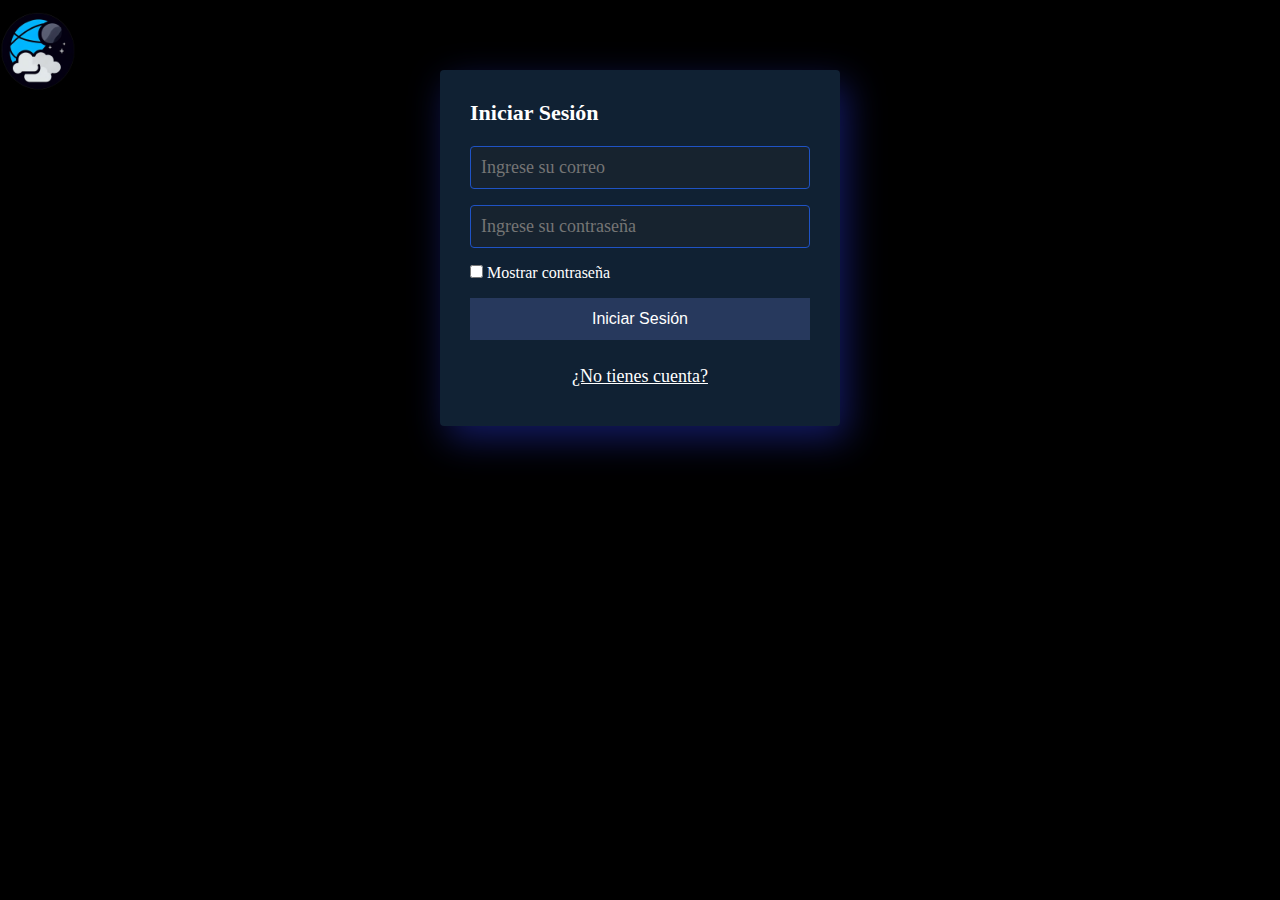
<file: iniciar_sesion.html>
<!DOCTYPE html>
<html lang="en">
<head>
    <meta charset="UTF-8">
    <meta http-equiv="X-UA-Compatible" content="IE=edge">
    <meta name="viewport" content="width=device-width, initial-scale=1.0">
    <link rel="icon" href="icono.ico">
    <link rel="stylesheet" href="style_iniciarsesion.css">
    <title>Formulario Iniciar Sesion</title>
</head>
<body>
    <a href="index.html">
        <img src="iconos/icono.png" alt="Logo de SpaceData">
    </a>
        <section class="form-login"> 
        <h4>Iniciar Sesión</h4>
        <input class="controls" type="email" name="correo" id="correo" placeholder="Ingrese su correo">
        <input class="controls" type="password" name="password" id="password" placeholder="Ingrese su contraseña">
        <input type="checkbox" id="show-password">
        <label for="show-password">Mostrar contraseña</label>
        <input class="botons" type="submit" value="Iniciar Sesión" id="login-button">
        <p><a href="registrarse.html">¿No tienes cuenta?</a></p>
    </section>
    <script>
        const passwordInput = document.getElementById('password');
        const showPasswordCheckbox = document.getElementById('show-password');
        const registerButton = document.getElementById('register-button');

        showPasswordCheckbox.addEventListener('change', function () {
            if (showPasswordCheckbox.checked) {
                passwordInput.type = 'text';
            } else {
                passwordInput.type = 'password';
            }
        });

        registerButton.addEventListener('click', function () {
            window.location.href = 'registro_exitoso.html';
        });
        
    </script>
</body>
</html>
</file>
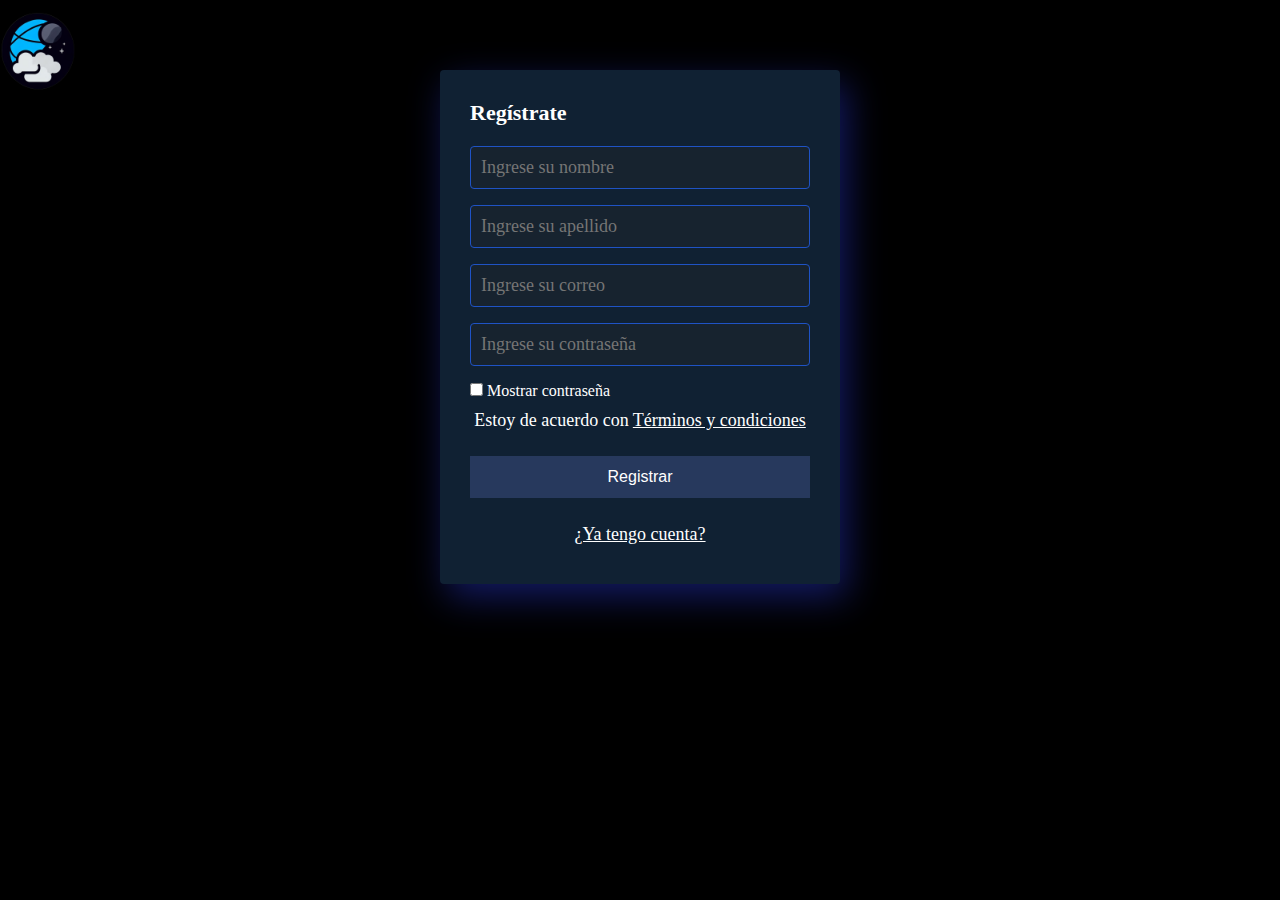
<file: registrarse.html>
<!DOCTYPE html>
<html lang="en">
<head>
    <meta charset="UTF-8">
    <meta http-equiv="X-UA-Compatible" content="IE=edge">
    <meta name="viewport" content="width=device-width, initial-scale=1.0">
    <link rel="icon" href="icono.ico">
    <link rel="stylesheet" href="style_registrarse.css">
    <title>Registrarse</title>
</head>
<body>
    <a href="index.html">
        <img src="iconos/icono.png" alt="Logo de SpaceData">
    </a>
    <section class="form-register"> 
        <h4>Regístrate</h4>
        <input class="controls" type="text" name="nombres" id="nombres" placeholder="Ingrese su nombre">
        <input class="controls" type="text" name="apellidos" id="apellidos" placeholder="Ingrese su apellido">
        <input class="controls" type="email" name="correo" id="correo" placeholder="Ingrese su correo">
        <input class="controls" type="password" name="password" id="password" placeholder="Ingrese su contraseña">
        <input type="checkbox" id="show-password">
        <label for="show-password">Mostrar contraseña</label>
        <p>Estoy de acuerdo con <a href="#">Términos y condiciones </a></p>
        <input class="botons" type="submit" value="Registrar" id="register-button">
        <p><a href="iniciar_sesion.html">¿Ya tengo cuenta?</a></p>
    </section>
    <script>
        const passwordInput = document.getElementById('password');
        const showPasswordCheckbox = document.getElementById('show-password');
        const registerButton = document.getElementById('register-button');

        showPasswordCheckbox.addEventListener('change', function () {
            if (showPasswordCheckbox.checked) {
                passwordInput.type = 'text';
            } else {
                passwordInput.type = 'password';
            }
        });

        registerButton.addEventListener('click', function () {
            window.location.href = 'registro_exitoso.html';
        });
        
    </script>
</body>
</html>
</file>
<file: style_iniciarsesion.css>
* {
    margin: 0;
    padding: 0;
    box-sizing: border-box;
}

body {
    background-color: #000;
    background-size: cover;
    background-repeat: no-repeat;
    background-attachment: fixed;
    padding: 20px; /* Ajusta el relleno del cuerpo según sea necesario */
}

.form-login {
    width: 100%;
    max-width: 400px;
    margin: 50px auto;
    background: #102133;
    padding: 30px;
    border-radius: 4px;
    font-family: 'calibri';
    color: white;
    box-shadow: 7px 13px 37px #131a63;
}

img {
    width: 100px;
    position: fixed;
    top: 0;
    left: 3%;
    transform: translateX(-50%);
}

.form-login h4 {
    font-size: 22px;
    margin-bottom: 20px;
}

.controls {
    width: 100%;
    background: #17232f;
    padding: 10px;
    border-radius: 4px;
    margin-bottom: 16px;
    border: 1px solid #1f53c5;
    font-family: 'calibri';
    font-size: 18px;
    color: white;
}

.form-login p {
    height: 40px;
    text-align: center;
    font-size: 18px;
    line-height: 40px;
}

.form-login a {
    color: white;
    text-decoration: underline;
}

.form-login .botons {
    width: 100%;
    background: #27395d;
    border: none;
    padding: 12px;
    color: white;
    margin: 16px 0;
    font-size: 16px;
    transition: transform 0.3s ease-in-out;
}

.form-login .botons:hover {
    transform: scale(1.04);
    cursor: pointer;
}

@media (max-width: 768px) {
    .form-login {
        width: 100%;
        margin-left: 0;
        margin-right: 0;
    }

    img {
        width: 0;
    }
}
</file>
<file: style_registrarse.css>
* {
    margin: 0;
    padding: 0;
    box-sizing: border-box;
}

body {
    background-color: #000;
    background-size: cover;
    background-repeat: no-repeat;
    background-attachment: fixed;
    padding: 20px; /* Ajusta el relleno del cuerpo según sea necesario */
}

.form-register {
    width: 100%;
    max-width: 400px;
    margin: 50px auto;
    background: #102133;
    padding: 30px;
    border-radius: 4px;
    font-family: 'calibri';
    color: white;
    box-shadow: 7px 13px 37px #131a63;
}

img {
    width: 100px;
    position: fixed;
    top: 0;
    left: 3%;
    transform: translateX(-50%);
}

.form-register h4 {
    font-size: 22px;
    margin-bottom: 20px;
}

.controls {
    width: 100%;
    background: #17232f;
    padding: 10px;
    border-radius: 4px;
    margin-bottom: 16px;
    border: 1px solid #1f53c5;
    font-family: 'calibri';
    font-size: 18px;
    color: white;
}

.form-register p {
    height: 40px;
    text-align: center;
    font-size: 18px;
    line-height: 40px;
}

.form-register a {
    color: white;
    text-decoration: underline;
}

.form-register .botons {
    width: 100%;
    background: #27395d;
    border: none;
    padding: 12px;
    color: white;
    margin: 16px 0;
    font-size: 16px;
    transition: transform 0.3s ease-in-out;
}

.form-register .botons:hover {
    transform: scale(1.04);
    cursor: pointer;
}

@media (max-width: 768px) {
    .form-register {
        width: 100%;
        margin-left: 0;
        margin-right: 0;
    }

    img {
        width: 0;
    }
}
</file>
